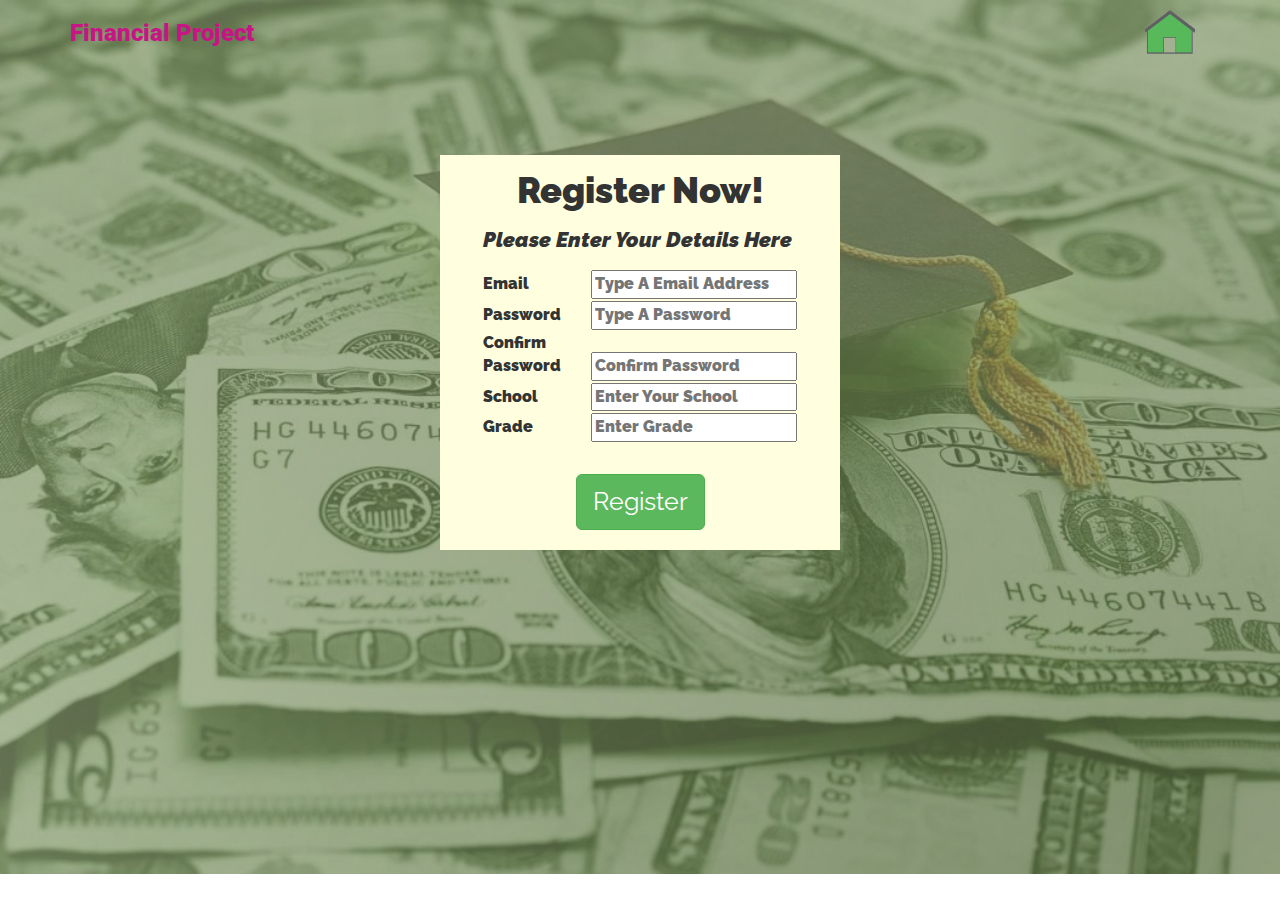
<file: Activity.html>
<!DOCTYPE html>
<html lang="en">
<head>
  <title>Register</title>
  <meta charset="utf-8">
  <meta name="viewport" content="width=device-width, initial-scale=1">
  <link rel="stylesheet" href="http://maxcdn.bootstrapcdn.com/bootstrap/3.3.6/css/bootstrap.min.css">
    <link rel="stylesheet" type="text/css" href="style.css">
  <script src="https://ajax.googleapis.com/ajax/libs/jquery/1.12.2/jquery.min.js"></script>
  <script src="http://maxcdn.bootstrapcdn.com/bootstrap/3.3.6/js/bootstrap.min.js"></script>
  <link href='https://fonts.googleapis.com/css?family=Raleway:400,100italic,900italic' rel='stylesheet' type='text/css'>
  <link href='https://fonts.googleapis.com/css?family=Roboto:400,900' rel='stylesheet' type='text/css'>
  <link rel="stylesheet" type="text/css" href="style.css">
  <link href= "register.css" rel="stylesheet" media="screen">
	</head>
<body background="money.jpg"><div id="_AF_HSS_extension_installed" style="display: none !important;"></div>
    <div class="container">
      <div class="header clearfix">
        <nav>
          <ul class="nav nav-pills pull-right">
            <li role="presentation"><a href="index.html"><img src="home.png"></a></li>
          </ul>
        </nav>
        <h3 class="text-muted">Financial Project</h3>
      </div>

		<div id="register">
		<h1>Register Now!</h1>
		<div id="credit">
			<div id="detail">
			<p1>Please Enter Your Details Here</p1>
			</div>
			<form method="get" action="" onsubmit="return store(this);">
			<label id="width" for="email">Email</label>
			<input type="text" id="username" placeholder="Type A Email Address" required value="" /><br />
			<label id="width" for="pass">Password</label>
			<input type="password" id="password" placeholder="Type A Password" required value="" /><br />
			<label>Confirm Password</label> <input type="password" placeholder="Confirm Password" required value=""/> <br>
			<label>School</label> <input type="text" placeholder="Enter Your School" required value=""/> <br>
			<label>Grade</label> <input type="text" placeholder="Enter Grade" required value=""/> <br></div>
			<a class="btn center btn-lg btn-success" href="register.html" role="button">Register</a>
			</form>
		</div>

		</div>

	</body>
</html>
</file>
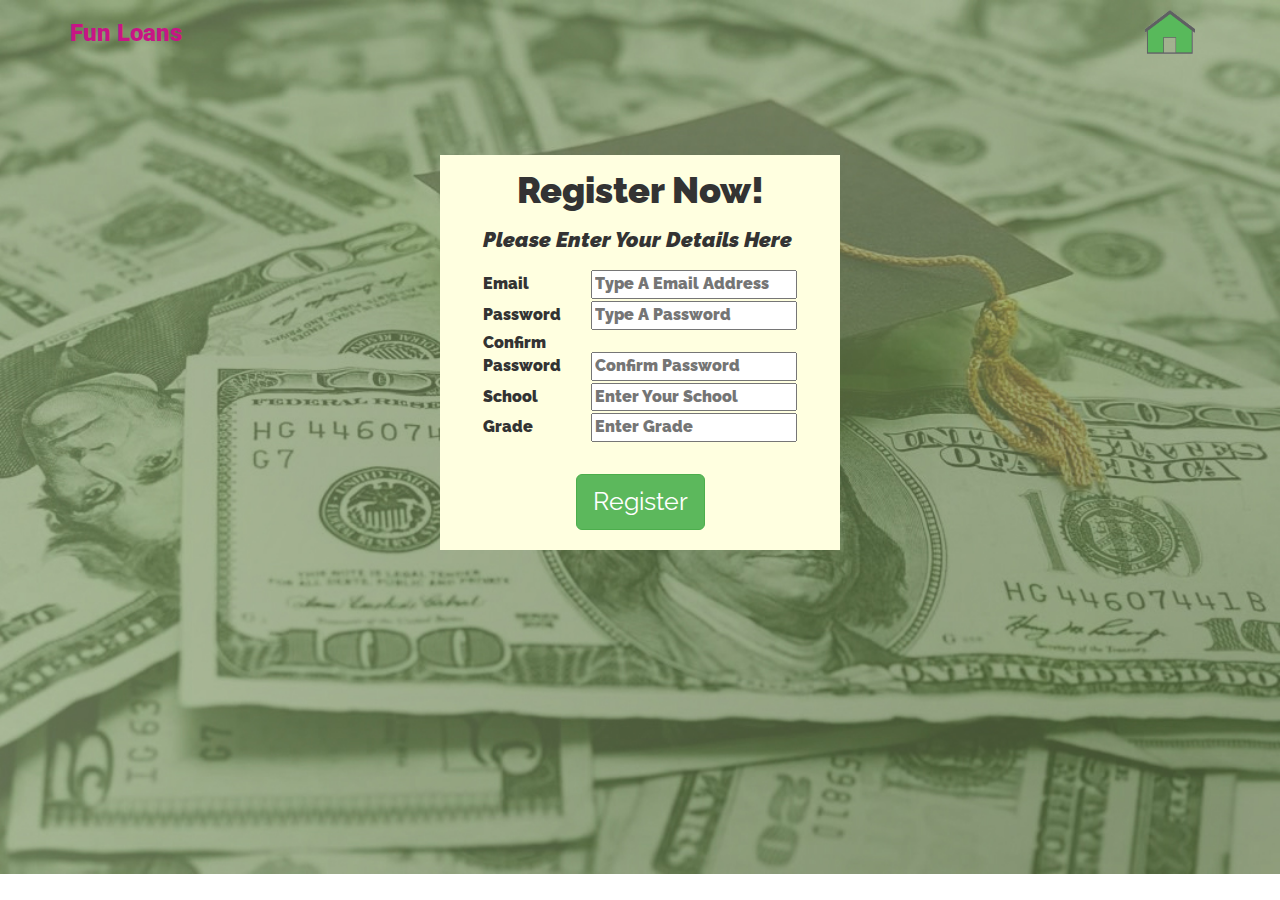
<file: register.html>
<!DOCTYPE html>
<html lang="en">
<head>
  <title>Register</title>
  <meta charset="utf-8">
  <meta name="viewport" content="width=device-width, initial-scale=1">
  <link rel="stylesheet" href="http://maxcdn.bootstrapcdn.com/bootstrap/3.3.6/css/bootstrap.min.css">
    <link rel="stylesheet" type="text/css" href="style.css">
  <script src="https://ajax.googleapis.com/ajax/libs/jquery/1.12.2/jquery.min.js"></script>
  <script src="http://maxcdn.bootstrapcdn.com/bootstrap/3.3.6/js/bootstrap.min.js"></script>
  <link href='https://fonts.googleapis.com/css?family=Raleway:400,100italic,900italic' rel='stylesheet' type='text/css'>
  <link href='https://fonts.googleapis.com/css?family=Roboto:400,900' rel='stylesheet' type='text/css'>
  <link rel="stylesheet" type="text/css" href="style.css">
  <link href= "register.css" rel="stylesheet" media="screen">
	</head>
<body background="money.jpg"><div id="_AF_HSS_extension_installed" style="display: none !important;"></div>
    <div class="container">
      <div class="header clearfix">
        <nav>
          <ul class="nav nav-pills pull-right">
            <li role="presentation"><a href="index.html"><img src="home.png"></a></li>
          </ul>
        </nav>
        <h3 class="text-muted">Fun Loans</h3>
      </div>

		<div id="register">
		<h1>Register Now!</h1>
		<div id="credit">
			<div id="detail">
			<p1>Please Enter Your Details Here</p1>
			</div>
			<form method="get" action="" onsubmit="return store(this);">
			<label id="width" for="email">Email</label>
			<input type="text" id="username" placeholder="Type A Email Address" required value="" /><br />
			<label id="width" for="pass">Password</label>
			<input type="password" id="password" placeholder="Type A Password" required value="" /><br />
			<label>Confirm Password</label> <input type="password" placeholder="Confirm Password" required value=""/> <br>
			<label>School</label> <input type="text" placeholder="Enter Your School" required value=""/> <br>
			<label>Grade</label> <input type="text" placeholder="Enter Grade" required value=""/> <br></div>
			<a class="btn center btn-lg btn-success" href="register.html" role="button">Register</a>
			</form>
		</div>

		</div>

	</body>
</html>
</file>
<file: style.css>
h1,p,li, h3 {
	font-family: 'Raleway';
}
.text-muted {
	color: #C71585;
	font-family: 'Roboto';
	font-weight: 900;
}
.jumbotron {
	clear: both;
}
#pic {
	width: 30%;
}
.btn1 {
	float: left;
	margin-left: 30%;
}
.btn2 {
	float: right;
	margin-right: 30%;
}
.col-lg-6 {
     clear: both;
     width: 100%;
}
body {
	background-repeat: no-repeat;
	background-size: cover;
}
.nav-pills>li.active>a, .nav-pills>li.active>a:focus, .nav-pills>li.active>a:hover {
    background-color: #5cb85c;
    border-color: #4cae4c;
}
a {
	color: black;
	font-size: 20px;
	font-weight: bold;
}
</file>
<file: register.css>
html {
	font-family: 'Raleway';
}
h1 {
	text-align: center;
	margin: 15px 0;
    font-weight: 900;
}
#register {
    margin-left: auto;
    margin-right: auto;
    margin-top: 8%;
    display: block;
    background-color: lightyellow;
    width: 45%;
    max-width: 400px;
    padding: .5px 25px 20px 25px;
}
.button {
	margin-left: auto;
    margin-right: auto;
    display: block;
    margin-top: 15px;
    font-size: 25px;
    text-decoration: none;
    text-align: center;
}
#detail {
	margin-bottom: 15px;
}
p1 {
	font-style: oblique;
    font-size: 21px;
    font-family: 'Raleway';
    font-weight: 900;
}
label, input {
    font-size: 16px;
    font-family: 'Raleway';
    font-weight: 900;
}
label {
    width: 105px;
}
#credit {
    margin-left: auto;
    margin-right: auto;
    display: table;
}
.center {
    margin-left: auto;
    margin-right: auto;
    margin-top: 30px;
    display: table;
    font-size: 25px;
    font-family: 'Raleway';
}
img {
    width: 50px;
}
</file>
